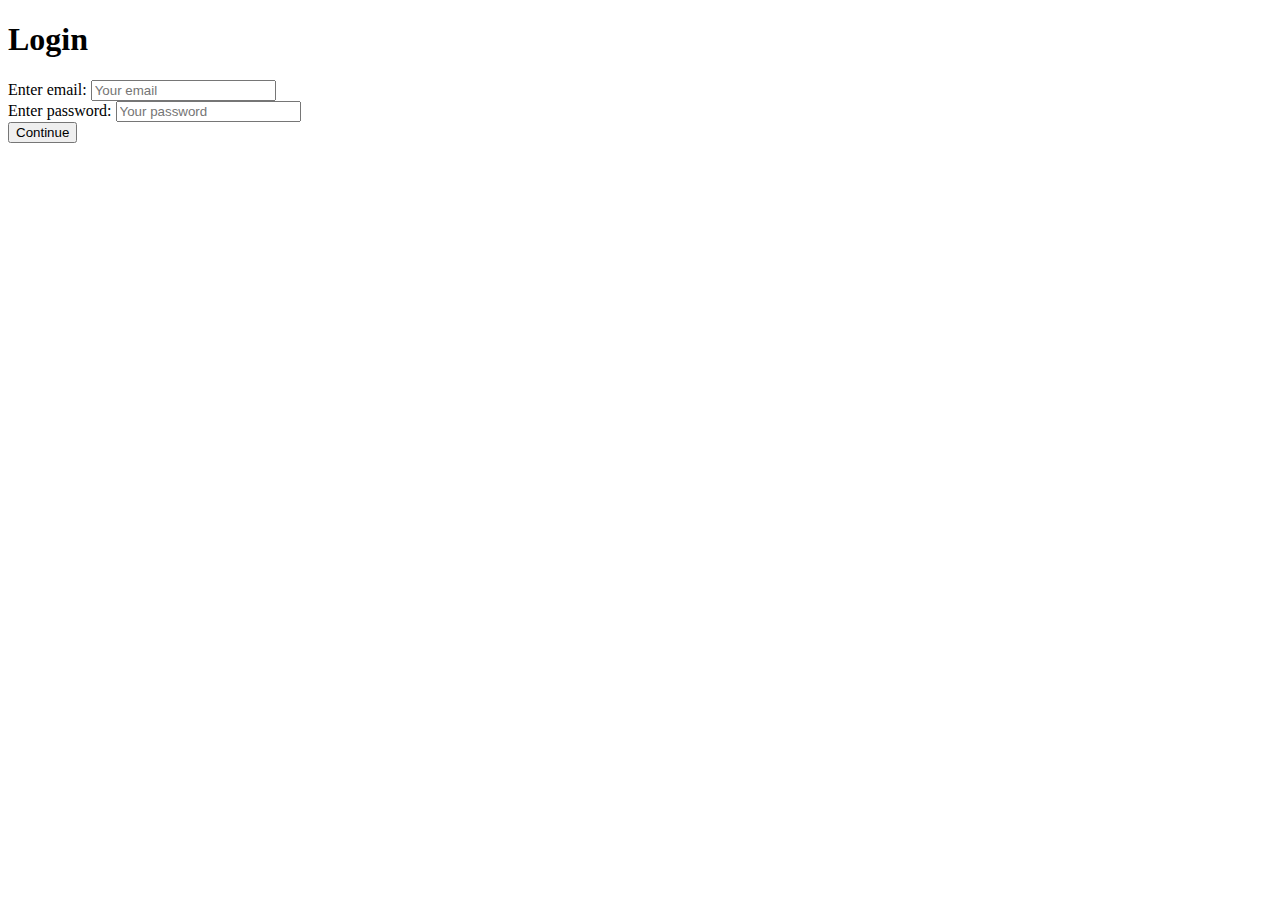
<file: login.html>
<!DOCTYPE html>
<html lang="en">

<head>
    <meta charset="UTF-8">
    <meta http-equiv="X-UA-Compatible" content="IE=edge">
    <meta name="viewport" content="width=device-width, initial-scale=1.0">
    <title>Document</title>
    <link rel="stylesheet" href="style/index.css">
</head>

<body>
    <h1>Login</h1>
    <form action="search.html" method="post">
        <label> Enter email:
            <input id="email" type="email" placeholder="Your email">
        </label>
        <br>
        <label> Enter password:
            <input id="password" type="password" placeholder="Your password">
        </label>
        <br>
        <button>Continue</button>
    </form>
</body>

</html>
</file>
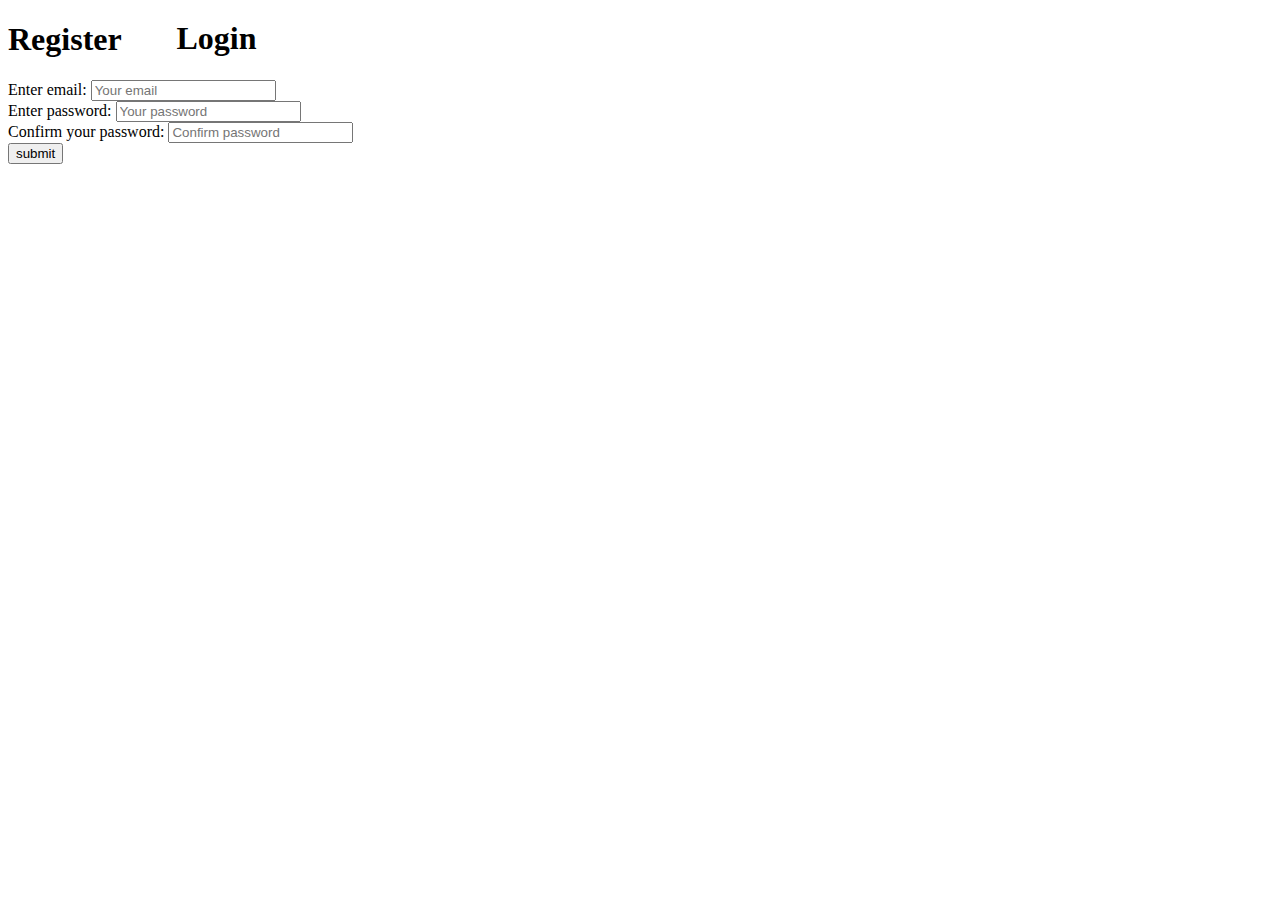
<file: register.html>
<!DOCTYPE html>
<html lang="en">

<head>
    <meta charset="UTF-8">
    <meta http-equiv="X-UA-Compatible" content="IE=edge">
    <meta name="viewport" content="width=device-width, initial-scale=1.0">
    <title>Document</title>
    <link rel="stylesheet" href="style/index.css">
</head>

<body>
    <h1>Register</h1>
    <form action="https://fom.in.ua/echo" method="POST">
        <label> Enter email:
            <input id="email" name="email" type="email" placeholder="Your email">
        </label>
        <br>
        <label> Enter password:
            <input id="password" name="password" type="password" placeholder="Your password">
        </label>
        <br>
        <label> Confirm your password:
            <input id="confirm-pass" type="password" placeholder="Confirm password">
        </label>
        <br>
        <button type="submit"> submit</button>
    </form>
    <form action="login.html">
        <button class="log" type="submit">Login</button>
    </form>
</body>

</html>
</file>
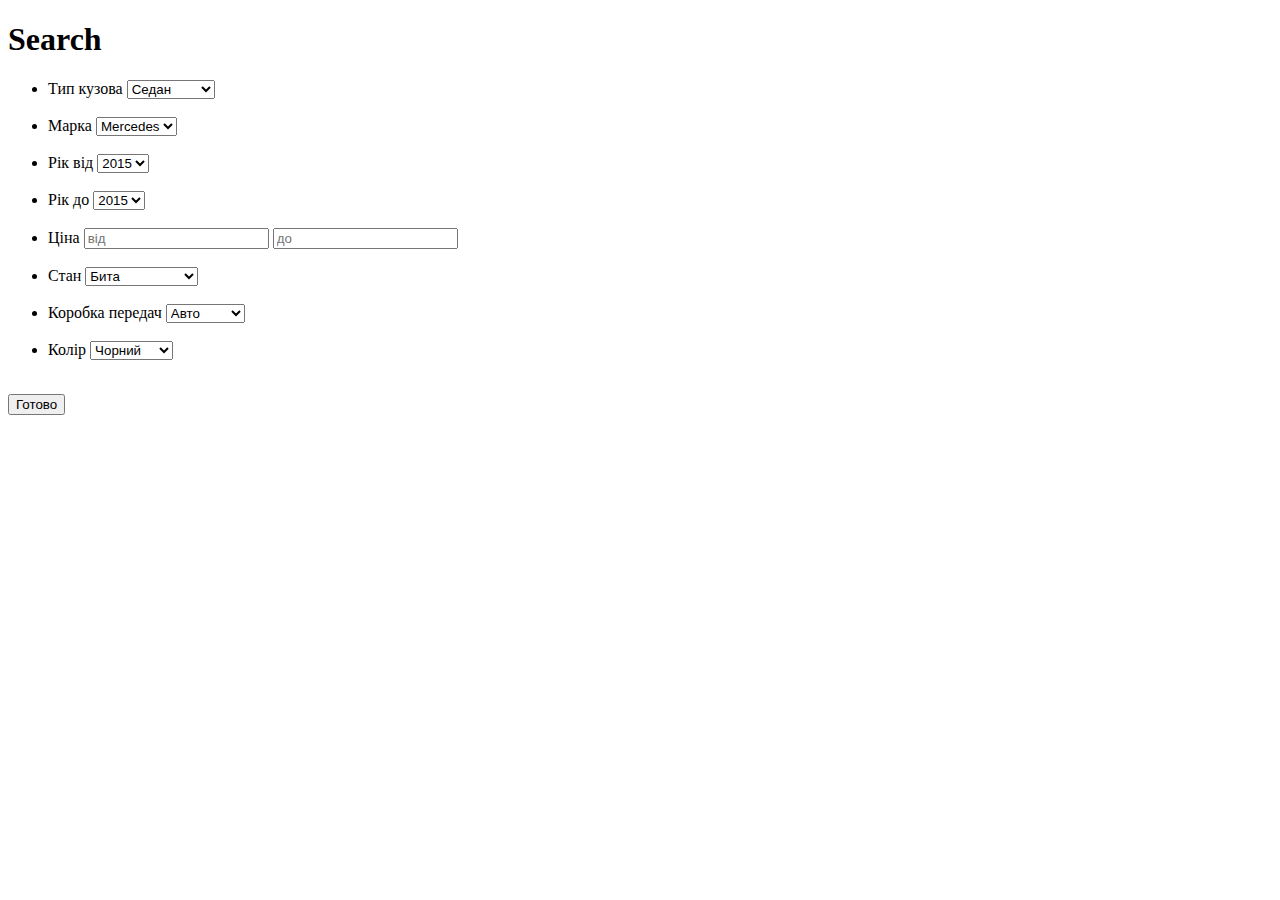
<file: search.html>
<!DOCTYPE html>
<html lang="en">

<head>
    <meta charset="UTF-8">
    <meta http-equiv="X-UA-Compatible" content="IE=edge">
    <meta name="viewport" content="width=device-width, initial-scale=1.0">
    <title>Document</title>
    <link rel="stylesheet" href="style/index.css">
</head>

<body>
    <h1>Search</h1>
    <form action="https://fom.in.ua/echo" method="post">
        <ul>
            <li>
                <label> Тип кузова
                    <select name="Тип кузова- " id="select-type">
                        <option>Седан</option>
                        <option>Пикап</option>
                        <option>Кроссовер</option>
                        <option>Купе</option>
                        <option>Минивэн</option>
                    </select>
                </label>
            </li>
            <br>
            <li>
                <label> Марка
                    <select name="Марка- " id="select-mark">
                        <option>Mercedes</option>
                        <option>BMW</option>
                        <option>KIA</option>
                        <option>Nissan</option>
                        <option>Mazda</option>
                    </select>
                </label>
            </li>
            <br>
            <li>
                <label> Рік від
                    <select name="Рік від - " id="year-from">
                        <option>2015</option>
                        <option>2016</option>
                        <option>2017</option>
                        <option>2018</option>
                        <option>2019</option>
                    </select>
                </label>
            </li>
            <br>
            <li>
                <label> Рік до
                    <select name="Рік до - " id="year-to">
                        <option>2015</option>
                        <option>2016</option>
                        <option>2017</option>
                        <option>2018</option>
                        <option>2019</option>
                    </select>
                </label>
            </li>
            <br>
            <li>
                <label>Ціна
                    <input id="cost-from" name="Ціна від- " type="number" placeholder="від">
                    <input id="cost-to" name="Ціна до- " type="number" placeholder="до">
                </label>
            </li>
            <br>
            <li>
                <label>Стан
                    <select name="Стан -" id="stage">
                        <option>Бита</option>
                        <option>У кредиті</option>
                        <option>Нерозмитнена</option>
                    </select>
                </label>
            </li>
            <br>
            <li>
                <label>Коробка передач
                    <select name="Коробка передач- " id="transmission">
                        <option>Авто</option>
                        <option>Механіка</option>
                    </select>
                </label>
            </li>
            <br>
            <li>
                <label>Колір
                    <select name="Колір- " id="color">
                        <option>Чорний</option>
                        <option>Білий</option>
                        <option>Червоний</option>
                        <option>Жовтий</option>
                        <option>Зелений</option>
                        <option>Рожевий</option>
                    </select>
                </label>
            </li>
            <br>
        </ul>
        <button type="submit">Готово</button>
</body>

</html>
</file>
<file: style/index.css>
.log {
    position: relative;
    bottom: 150px;
    left: 5em;
    width: 100px;
    height: 50px;
    border: none;
    font-family: Georgia, serif;
    font-weight: bold;
    font-size: 2em;
    padding-left: 3px;
    background-color: #fff;
    cursor: grab;
}
</file>
